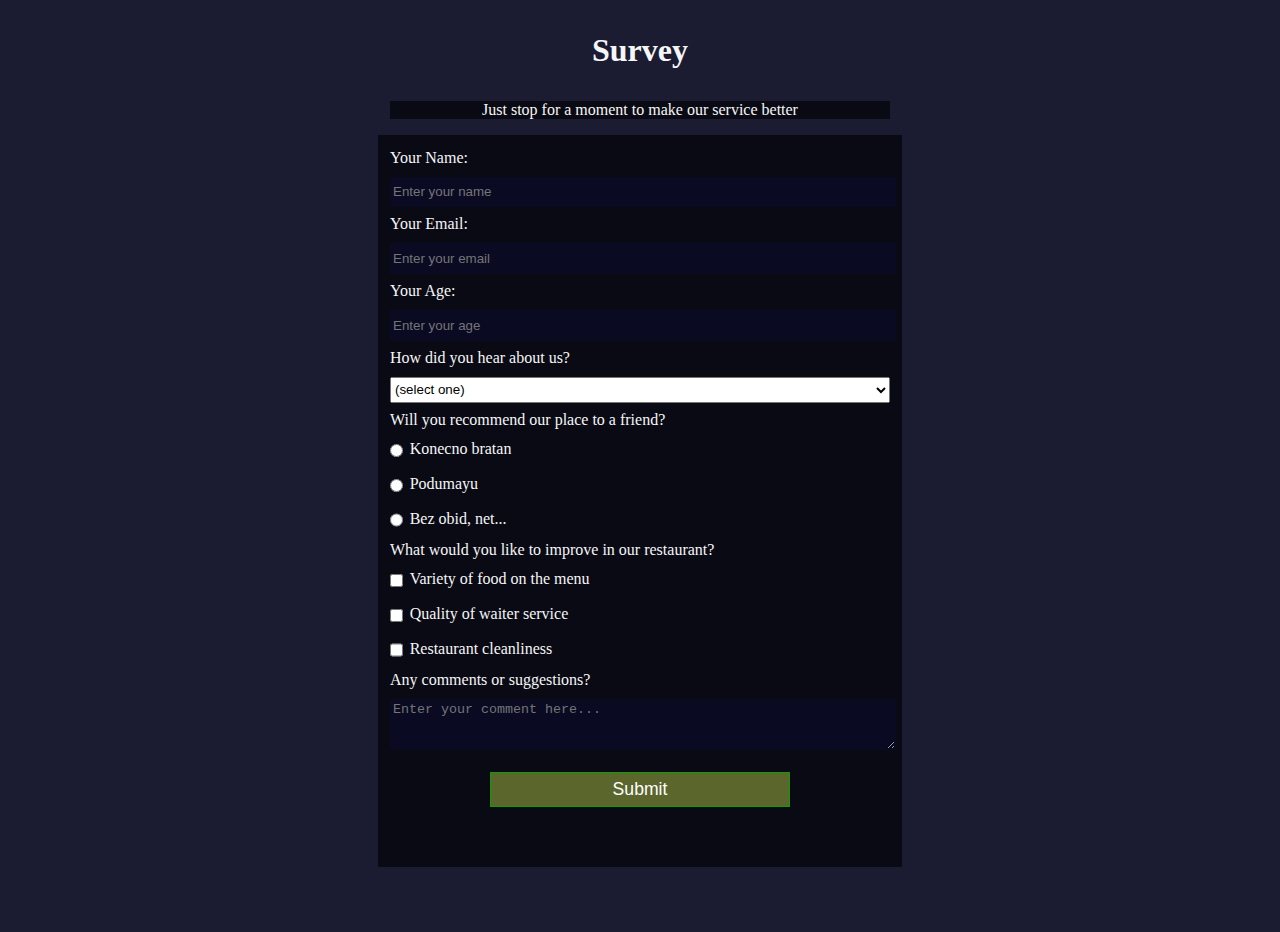
<file: index.html>
<!DOCTYPE html>
<html lang="en">
  <head>
    <meta charset="UTF-8">
    <title>Registration Form</title>
    <link rel="stylesheet" href="style.css" />
  </head>
  <body>
    <h1 id="title">Survey</h1>
    <p id="description">Just stop for a moment to make our service better</p>
    <fieldset>
    <form id="survey-form">
        <label id="name-label">Your Name: <input id="name" type="text" placeholder="Enter your name" required /></label>
        <label id="email-label">Your Email: <input id="email" type="email" placeholder="Enter your email" required /></label>
        <label id="number-label">Your Age: <input id="number" type="number" min="7" max="120" placeholder="Enter your age" /></label>

        <label for="referrer">How did you hear about us?
          <select id="dropdown" name="referrer">
            <option value="">(select one)</option>
            <option value="1">2GIS</option>
            <option value="2">Instagram</option>
            <option value="3">WhatsApp</option>
            <option value="4">Other</option>
          </select>
        </label>

        <label> Will you recommend our place to a friend? </label>
        <label for="of-course"><input id="of-course" value="of-course" name="opros" type="radio" class="inline" />Konecno bratan</label>
        <label for="maybe"><input id="maybe" value="maybe" name="opros" type="radio" class="inline" />Podumayu</label>
        <label for="no"><input id="no" value="no" name="opros" type="radio" class="inline" />Bez obid, net... </label>
        <label id="features-improvement"> What would you like to improve in our restaurant?
          <label id="features-improvement" ><input id="features-improvement" type="checkbox" value="checkbox" class="inline" />Variety of food on the menu
          </label>
          <label id="features-improvement" ><input id="features-improvement" type="checkbox" value="checkbox" class="inline" />Quality of waiter service 
          </label>
          <label id="features-improvement" ><input id="features-improvement" type="checkbox" value="checkbox" class="inline" />Restaurant cleanliness 
          </label>
        </label>
        <label for="bio"> Any comments or suggestions?
          <textarea id="comment" name="comment" rows="3" cols="30" placeholder="Enter your comment here..."></textarea>
        </label>
      <input id="submit" type="submit" type="submit" value="Submit" />
    </form>
    </fieldset>
  </body>
</html>
</file>
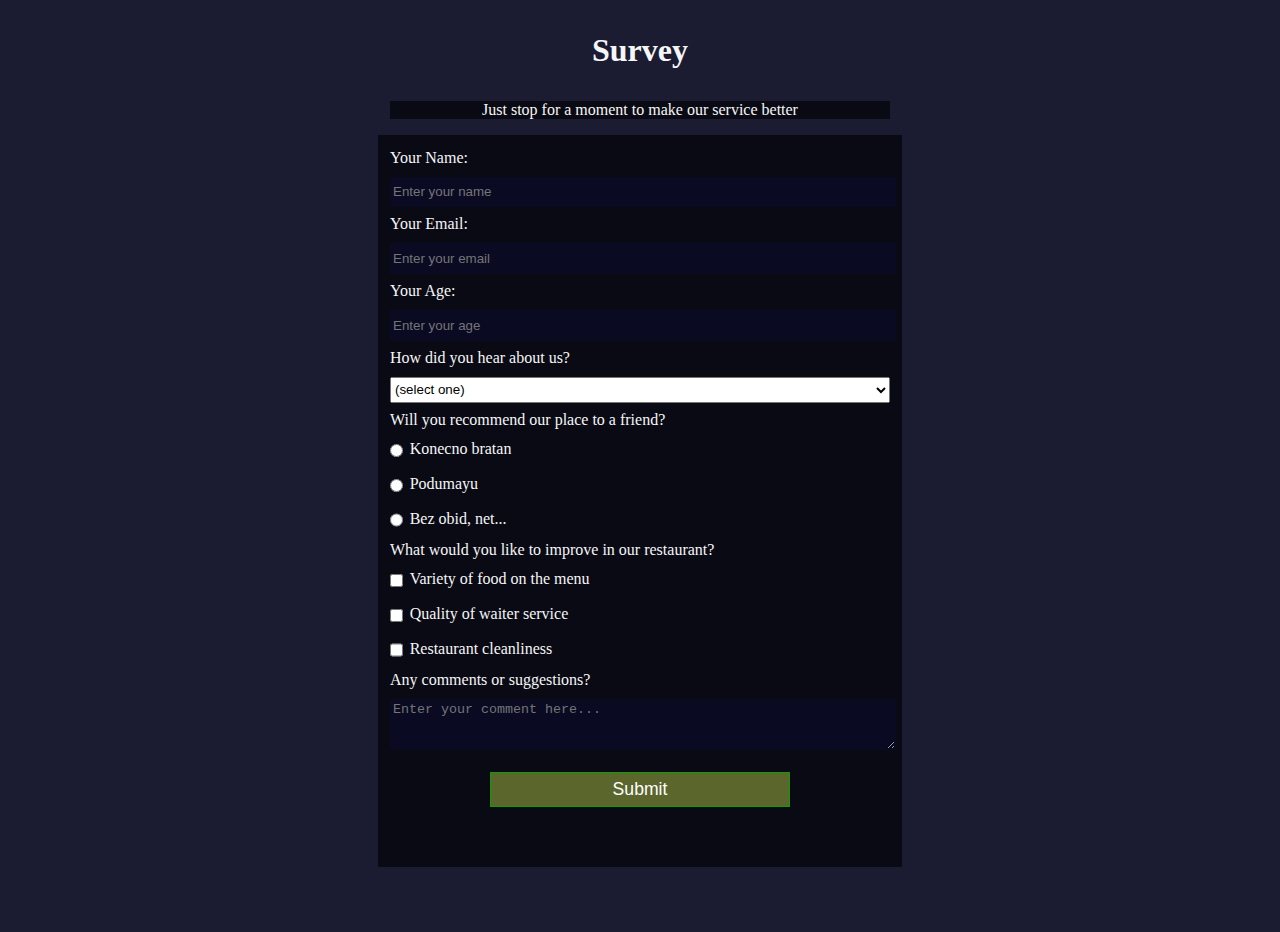
<file: survey.html>
<!DOCTYPE html>
<html lang="en">
  <head>
    <meta charset="UTF-8">
    <title>Registration Form</title>
    <link rel="stylesheet" href="style.css" />
  </head>
  <body>
    <h1 id="title">Survey</h1>
    <p id="description">Just stop for a moment to make our service better</p>
    <fieldset>
    <form id="survey-form">
        <label id="name-label">Your Name: <input id="name" type="text" placeholder="Enter your name" required /></label>
        <label id="email-label">Your Email: <input id="email" type="email" placeholder="Enter your email" required /></label>
        <label id="number-label">Your Age: <input id="number" type="number" min="7" max="120" placeholder="Enter your age" /></label>

        <label for="referrer">How did you hear about us?
          <select id="dropdown" name="referrer">
            <option value="">(select one)</option>
            <option value="1">2GIS</option>
            <option value="2">Instagram</option>
            <option value="3">WhatsApp</option>
            <option value="4">Other</option>
          </select>
        </label>

        <label> Will you recommend our place to a friend? </label>
        <label for="of-course"><input id="of-course" value="of-course" name="opros" type="radio" class="inline" />Konecno bratan</label>
        <label for="maybe"><input id="maybe" value="maybe" name="opros" type="radio" class="inline" />Podumayu</label>
        <label for="no"><input id="no" value="no" name="opros" type="radio" class="inline" />Bez obid, net... </label>
        <label id="features-improvement"> What would you like to improve in our restaurant?
          <label id="features-improvement" ><input id="features-improvement" type="checkbox" value="checkbox" class="inline" />Variety of food on the menu
          </label>
          <label id="features-improvement" ><input id="features-improvement" type="checkbox" value="checkbox" class="inline" />Quality of waiter service 
          </label>
          <label id="features-improvement" ><input id="features-improvement" type="checkbox" value="checkbox" class="inline" />Restaurant cleanliness 
          </label>
        </label>
        <label for="bio"> Any comments or suggestions?
          <textarea id="comment" name="comment" rows="3" cols="30" placeholder="Enter your comment here..."></textarea>
        </label>
      <input id="submit" type="submit" type="submit" value="Submit" />
    </form>
    </fieldset>
  </body>
</html>
</file>
<file: style.css>
body {
    width: 100%;
    height: 100vh;
    margin: 0;
    background-color: #1b1b32;
    color: #f5f6f7;
    font-family: Tahoma;
    font-size: 16px;
    background-image: url('https://edc.h-cdn.co/assets/16/28/2560x1440/hd-aspect-1468508286-ce-la-vi-restaurant-indoor.jpg');
    background-repeat: no-repeat;
    background-attachment: fixed;
    background-size: cover;
  }
  
  h1, p {
    margin: 1em auto;
    text-align: center;

  }
  p {
    background-color: rgba(0, 0, 0, 0.6);
    margin: 10 auto;
    max-width: 500px;
  }
  
  form {
    width: 60vw;
    max-width: 500px;
    min-width: 300px;
    margin: 0 auto;
    padding-bottom: 2em;
  }
  
  fieldset {
    border: none;
    border-bottom: 3px solid #3b3b4f;
    background-color: rgba(0, 0, 0, 0.6);
    margin: 0 auto;
    max-width: 300px;
  }
  
  fieldset:last-of-type {
    border-bottom: none;
  }
  
  label {
    display: block;
    margin: 0.5rem 0;
  }
  
  input,
  textarea,
  select {
    margin: 10px 0 0 0;
    width: 100%;
    min-height: 2em;
  }
  
  input, textarea {
    background-color: #0a0a23;
    border: 1px solid #0a0a23;
    color: #ffffff;
  }
  
  .inline {
    width: unset;
    margin: 0 0.5em 0 0;
    vertical-align: middle;
  }
  
  input[type="submit"] {
    display: block;
    width: 60%;
    margin: 1em auto;
    height: 2em;
    font-size: 1.1rem;
    background-color: #5b662c;
    border-color: rgb(18, 158, 0);
    min-width: 300px;
  }
  
  input[type="file"] {
    padding: 1px 2px;
  }
</file>
